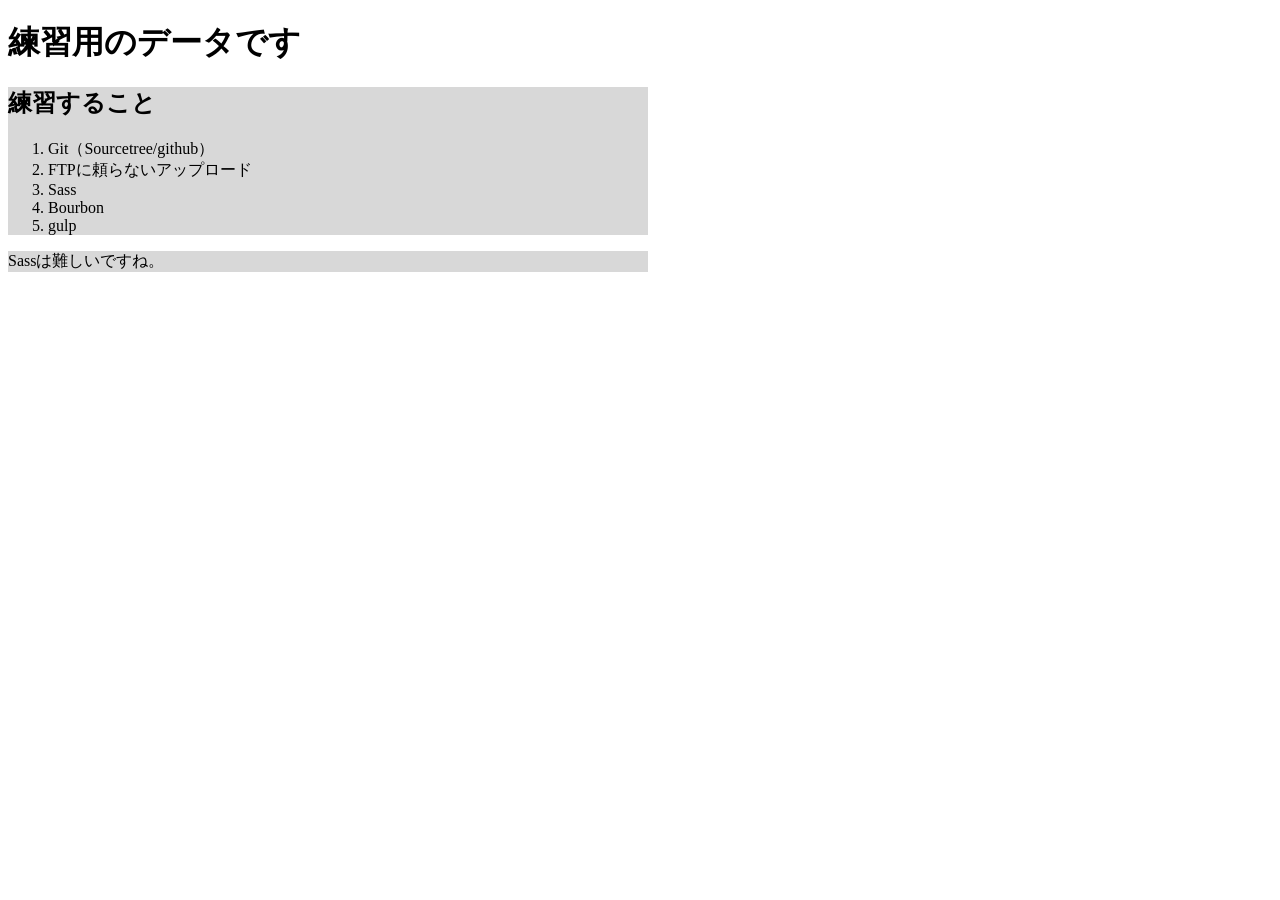
<file: index.html>
<!doctype html>
<html>
<head>
<meta charset="UTF-8">
<title>Project-TAGAS</title>
<link href="css/style.css" rel="stylesheet" type="text/css">
</head>

<body>
<h1>練習用のデータです</h1>
<section>
<h2>練習すること</h2>
<ol>
	<li>Git（Sourcetree/github）</li>
	<li>FTPに頼らないアップロード</li>
	<li>Sass</li>
	<li>Bourbon</li>
	<li>gulp</li>
</ol>
</section>

<section>
	<p>Sassは難しいですね。</p>
</section>

</body>
</html>
</file>
<file: css/style.css>
/* Sass Document */
.list::after {
  content: "";
  clear: both;
  display: block; }

section {
  width: 640px;
  background-color: rgba(200, 200, 200, 0.7); }
</file>
